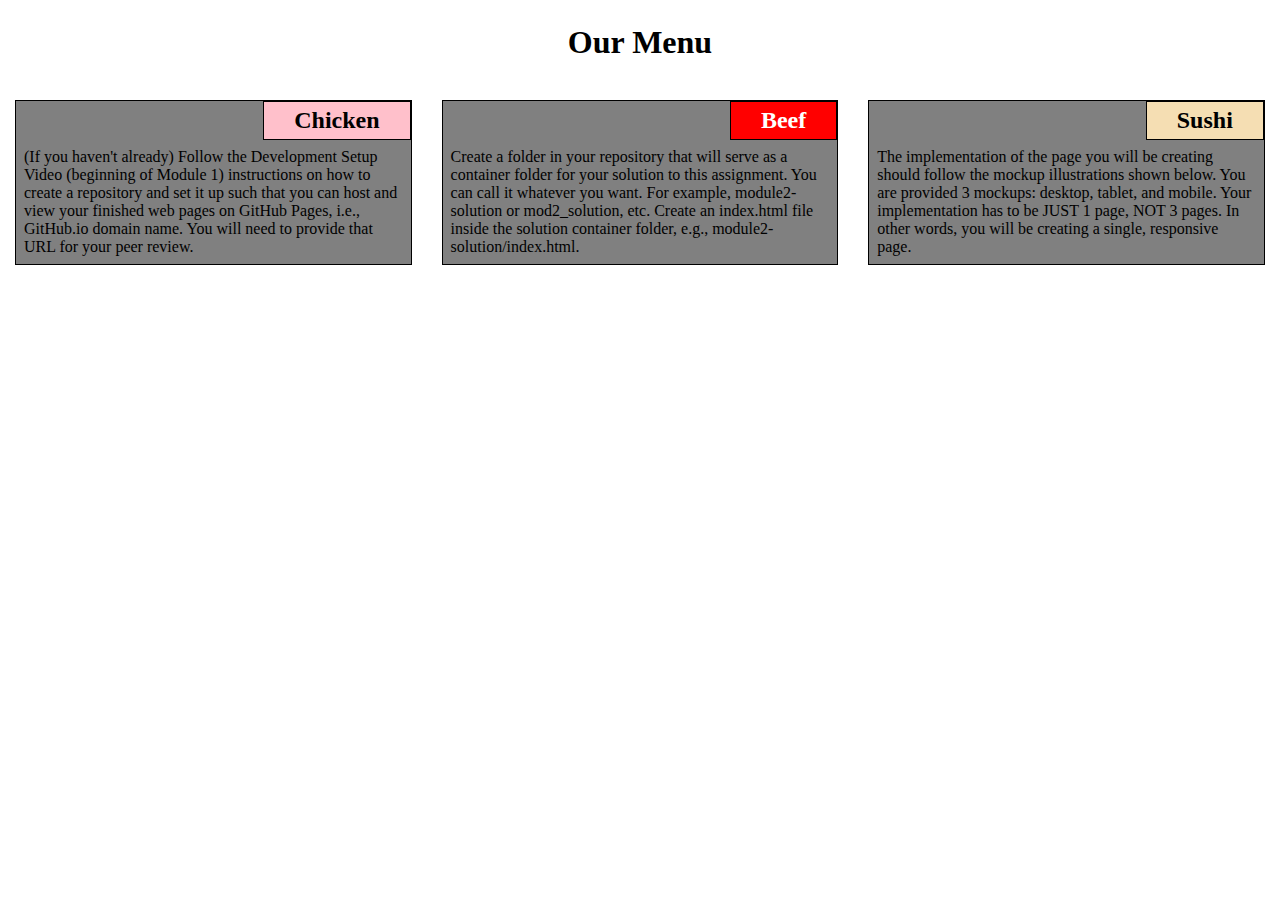
<file: html-css-js/module2-solution/index.html>
<!DOCTYPE html>
<html lang="en">
  <head>
    <meta charset="UTF-8" />
    <meta http-equiv="X-UA-Compatible" content="IE=edge" />
    <meta name="viewport" content="width=device-width, initial-scale=1.0" />
    <link rel="stylesheet" href="css/index.css" />
    <title>Module2 solution</title>
  </head>
  <body>
    <h1>Our Menu</h1>

    <section class="col-lg-4 col-md-6 col-sm-12">
      <div>
        <h2 class="title title-1">Chicken</h2>
        <p class="content">
          (If you haven't already) Follow the Development Setup Video (beginning
          of Module 1) instructions on how to create a repository and set it up
          such that you can host and view your finished web pages on GitHub
          Pages, i.e., GitHub.io domain name. You will need to provide that URL
          for your peer review.
        </p>
      </div>
    </section>
    <section class="col-lg-4 col-md-6 col-sm-12">
      <div>
        <h2 class="title title-2">Beef</h2>
        <p class="content">
          Create a folder in your repository that will serve as a container
          folder for your solution to this assignment. You can call it whatever
          you want. For example, module2-solution or mod2_solution, etc. Create
          an index.html file inside the solution container folder, e.g.,
          module2-solution/index.html.
        </p>
      </div>
    </section>
    <section class="col-lg-4 col-md-12 col-sm-12">
      <div>
        <h2 class="title title-3">Sushi</h2>
        <p class="content">
          The implementation of the page you will be creating should follow the
          mockup illustrations shown below. You are provided 3 mockups: desktop,
          tablet, and mobile. Your implementation has to be JUST 1 page, NOT 3
          pages. In other words, you will be creating a single, responsive page.
        </p>
      </div>
    </section>
  </body>
</html>
</file>
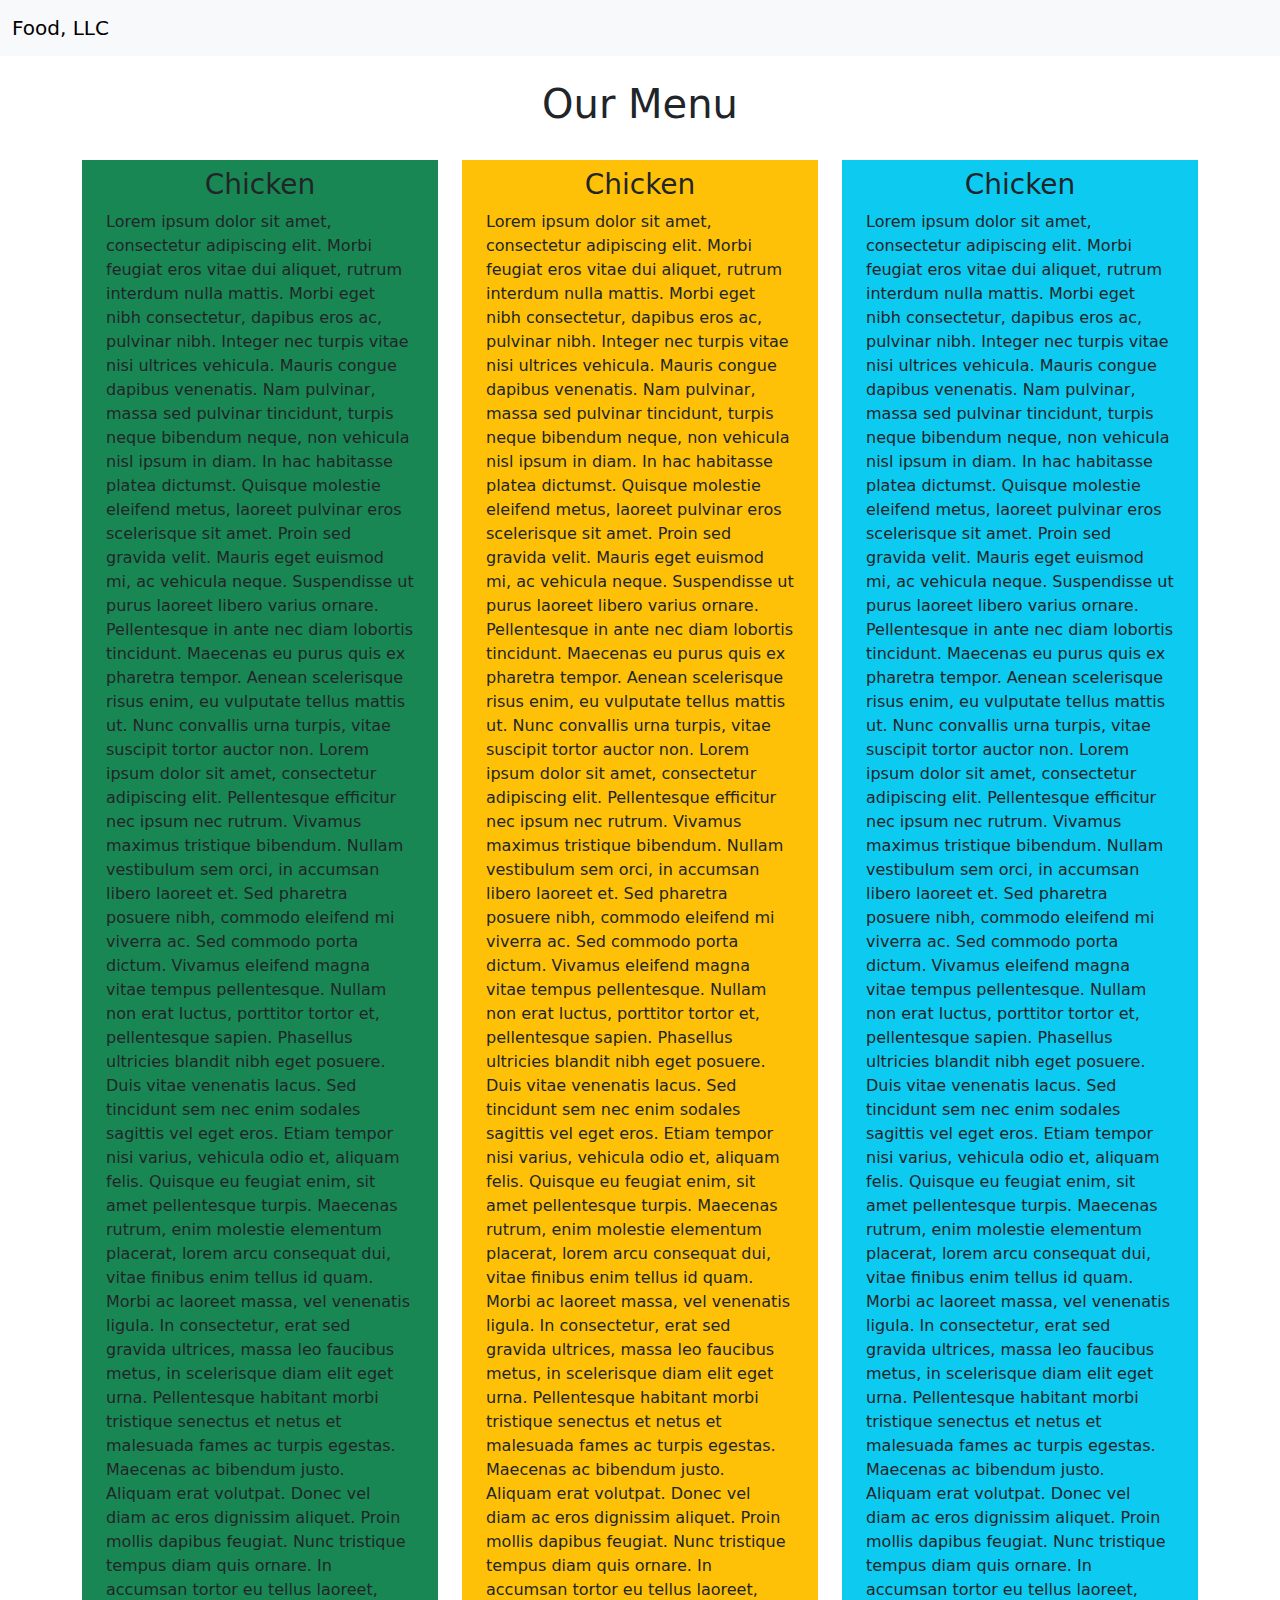
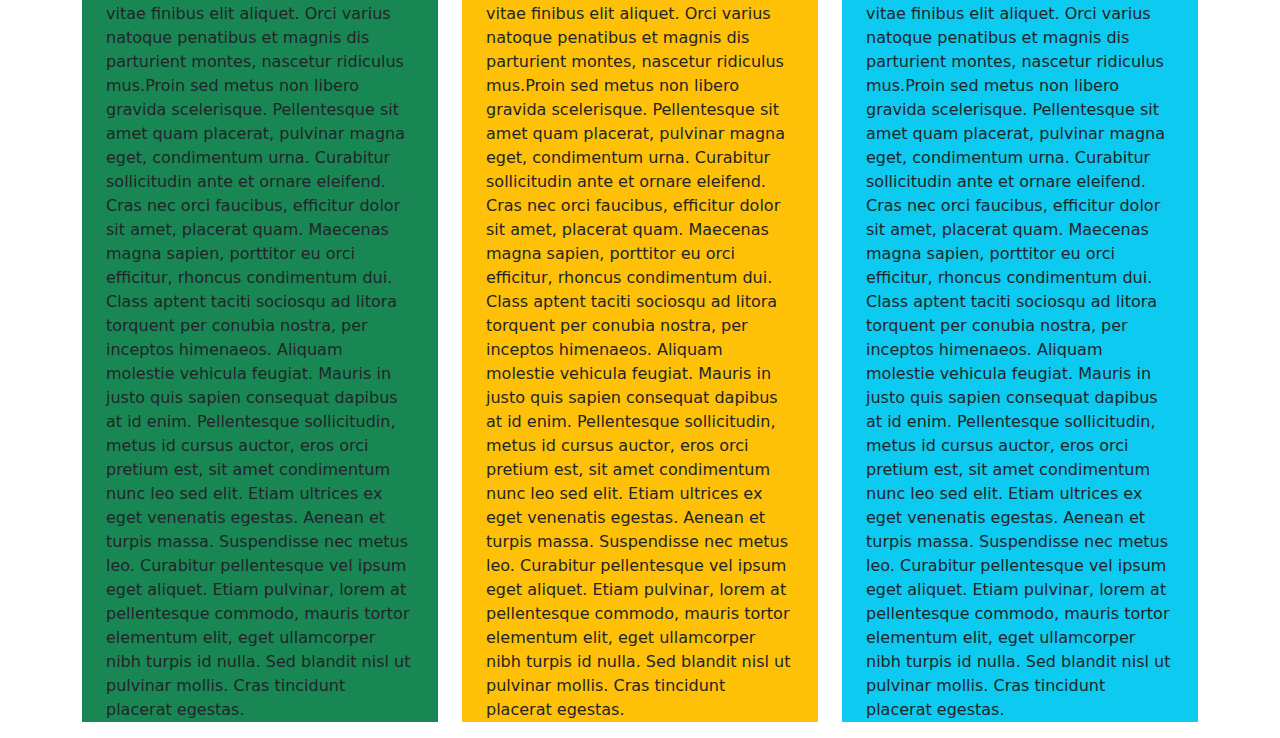
<file: html-css-js/module3-solution/index.html>
<!DOCTYPE html>
<html lang="en">
  <head>
    <meta charset="UTF-8" />
    <meta http-equiv="X-UA-Compatible" content="IE=edge" />
    <meta name="viewport" content="width=device-width, initial-scale=1.0" />
    <link rel="stylesheet" href="css/bootstrap.css" />
    <title>Document</title>
  </head>
  <body>
    <nav class="navbar navbar-expand-lg bg-body-tertiary">
      <div class="container-fluid">
        <a class="navbar-brand" href="#">Food, LLC</a>
        <button
          class="navbar-toggler"
          type="button"
          data-bs-toggle="collapse"
          data-bs-target="#navbarSupportedContent"
          aria-controls="navbarSupportedContent"
          aria-expanded="false"
          aria-label="Toggle navigation"
        >
          <span class="navbar-toggler-icon"></span>
        </button>
        <div class="collapse navbar-collapse" id="navbarSupportedContent">
          <ul class="navbar-nav me-auto mb-2 mb-lg-0 d-block d-lg-none">
            <li class="nav-item">
              <a class="nav-link text-center" href="#chicken">Chicken</a>
            </li>
            <li class="nav-item">
              <a class="nav-link text-center" href="#beef">Beef</a>
            </li>
            <li class="nav-item">
              <a class="nav-link text-center" href="#sushi">Sushi</a>
            </li>
          </ul>
        </div>
      </div>
    </nav>

    <section class="container">
      <h1 class="pt-4 text-center">Our Menu</h1>

      <div class="pt-4 row">
        <div class="col-md-4 col-sm-6 col-xs-12">
          <article class="px-4 bg-success">
            <h3 class="pt-2 text-center">Chicken</h3>
            <p>
              Lorem ipsum dolor sit amet, consectetur adipiscing elit. Morbi
              feugiat eros vitae dui aliquet, rutrum interdum nulla mattis.
              Morbi eget nibh consectetur, dapibus eros ac, pulvinar nibh.
              Integer nec turpis vitae nisi ultrices vehicula. Mauris congue
              dapibus venenatis. Nam pulvinar, massa sed pulvinar tincidunt,
              turpis neque bibendum neque, non vehicula nisl ipsum in diam. In
              hac habitasse platea dictumst. Quisque molestie eleifend metus,
              laoreet pulvinar eros scelerisque sit amet. Proin sed gravida
              velit. Mauris eget euismod mi, ac vehicula neque. Suspendisse ut
              purus laoreet libero varius ornare. Pellentesque in ante nec diam
              lobortis tincidunt. Maecenas eu purus quis ex pharetra tempor.
              Aenean scelerisque risus enim, eu vulputate tellus mattis ut. Nunc
              convallis urna turpis, vitae suscipit tortor auctor non. Lorem
              ipsum dolor sit amet, consectetur adipiscing elit. Pellentesque
              efficitur nec ipsum nec rutrum. Vivamus maximus tristique
              bibendum. Nullam vestibulum sem orci, in accumsan libero laoreet
              et. Sed pharetra posuere nibh, commodo eleifend mi viverra ac. Sed
              commodo porta dictum. Vivamus eleifend magna vitae tempus
              pellentesque. Nullam non erat luctus, porttitor tortor et,
              pellentesque sapien. Phasellus ultricies blandit nibh eget
              posuere. Duis vitae venenatis lacus. Sed tincidunt sem nec enim
              sodales sagittis vel eget eros. Etiam tempor nisi varius, vehicula
              odio et, aliquam felis. Quisque eu feugiat enim, sit amet
              pellentesque turpis. Maecenas rutrum, enim molestie elementum
              placerat, lorem arcu consequat dui, vitae finibus enim tellus id
              quam. Morbi ac laoreet massa, vel venenatis ligula. In
              consectetur, erat sed gravida ultrices, massa leo faucibus metus,
              in scelerisque diam elit eget urna. Pellentesque habitant morbi
              tristique senectus et netus et malesuada fames ac turpis egestas.
              Maecenas ac bibendum justo. Aliquam erat volutpat. Donec vel diam
              ac eros dignissim aliquet. Proin mollis dapibus feugiat. Nunc
              tristique tempus diam quis ornare. In accumsan tortor eu tellus
              laoreet, vitae finibus elit aliquet. Orci varius natoque penatibus
              et magnis dis parturient montes, nascetur ridiculus mus.Proin sed
              metus non libero gravida scelerisque. Pellentesque sit amet quam
              placerat, pulvinar magna eget, condimentum urna. Curabitur
              sollicitudin ante et ornare eleifend. Cras nec orci faucibus,
              efficitur dolor sit amet, placerat quam. Maecenas magna sapien,
              porttitor eu orci efficitur, rhoncus condimentum dui. Class aptent
              taciti sociosqu ad litora torquent per conubia nostra, per
              inceptos himenaeos. Aliquam molestie vehicula feugiat. Mauris in
              justo quis sapien consequat dapibus at id enim. Pellentesque
              sollicitudin, metus id cursus auctor, eros orci pretium est, sit
              amet condimentum nunc leo sed elit. Etiam ultrices ex eget
              venenatis egestas. Aenean et turpis massa. Suspendisse nec metus
              leo. Curabitur pellentesque vel ipsum eget aliquet. Etiam
              pulvinar, lorem at pellentesque commodo, mauris tortor elementum
              elit, eget ullamcorper nibh turpis id nulla. Sed blandit nisl ut
              pulvinar mollis. Cras tincidunt placerat egestas.
            </p>
          </article>
        </div>

        <div class="col-md-4 col-sm-6 col-xs-12">
          <article class="px-4 bg-warning">
            <h3 class="pt-2 text-center">Chicken</h3>
            <p>
              Lorem ipsum dolor sit amet, consectetur adipiscing elit. Morbi
              feugiat eros vitae dui aliquet, rutrum interdum nulla mattis.
              Morbi eget nibh consectetur, dapibus eros ac, pulvinar nibh.
              Integer nec turpis vitae nisi ultrices vehicula. Mauris congue
              dapibus venenatis. Nam pulvinar, massa sed pulvinar tincidunt,
              turpis neque bibendum neque, non vehicula nisl ipsum in diam. In
              hac habitasse platea dictumst. Quisque molestie eleifend metus,
              laoreet pulvinar eros scelerisque sit amet. Proin sed gravida
              velit. Mauris eget euismod mi, ac vehicula neque. Suspendisse ut
              purus laoreet libero varius ornare. Pellentesque in ante nec diam
              lobortis tincidunt. Maecenas eu purus quis ex pharetra tempor.
              Aenean scelerisque risus enim, eu vulputate tellus mattis ut. Nunc
              convallis urna turpis, vitae suscipit tortor auctor non. Lorem
              ipsum dolor sit amet, consectetur adipiscing elit. Pellentesque
              efficitur nec ipsum nec rutrum. Vivamus maximus tristique
              bibendum. Nullam vestibulum sem orci, in accumsan libero laoreet
              et. Sed pharetra posuere nibh, commodo eleifend mi viverra ac. Sed
              commodo porta dictum. Vivamus eleifend magna vitae tempus
              pellentesque. Nullam non erat luctus, porttitor tortor et,
              pellentesque sapien. Phasellus ultricies blandit nibh eget
              posuere. Duis vitae venenatis lacus. Sed tincidunt sem nec enim
              sodales sagittis vel eget eros. Etiam tempor nisi varius, vehicula
              odio et, aliquam felis. Quisque eu feugiat enim, sit amet
              pellentesque turpis. Maecenas rutrum, enim molestie elementum
              placerat, lorem arcu consequat dui, vitae finibus enim tellus id
              quam. Morbi ac laoreet massa, vel venenatis ligula. In
              consectetur, erat sed gravida ultrices, massa leo faucibus metus,
              in scelerisque diam elit eget urna. Pellentesque habitant morbi
              tristique senectus et netus et malesuada fames ac turpis egestas.
              Maecenas ac bibendum justo. Aliquam erat volutpat. Donec vel diam
              ac eros dignissim aliquet. Proin mollis dapibus feugiat. Nunc
              tristique tempus diam quis ornare. In accumsan tortor eu tellus
              laoreet, vitae finibus elit aliquet. Orci varius natoque penatibus
              et magnis dis parturient montes, nascetur ridiculus mus.Proin sed
              metus non libero gravida scelerisque. Pellentesque sit amet quam
              placerat, pulvinar magna eget, condimentum urna. Curabitur
              sollicitudin ante et ornare eleifend. Cras nec orci faucibus,
              efficitur dolor sit amet, placerat quam. Maecenas magna sapien,
              porttitor eu orci efficitur, rhoncus condimentum dui. Class aptent
              taciti sociosqu ad litora torquent per conubia nostra, per
              inceptos himenaeos. Aliquam molestie vehicula feugiat. Mauris in
              justo quis sapien consequat dapibus at id enim. Pellentesque
              sollicitudin, metus id cursus auctor, eros orci pretium est, sit
              amet condimentum nunc leo sed elit. Etiam ultrices ex eget
              venenatis egestas. Aenean et turpis massa. Suspendisse nec metus
              leo. Curabitur pellentesque vel ipsum eget aliquet. Etiam
              pulvinar, lorem at pellentesque commodo, mauris tortor elementum
              elit, eget ullamcorper nibh turpis id nulla. Sed blandit nisl ut
              pulvinar mollis. Cras tincidunt placerat egestas.
            </p>
          </article>
        </div>

        <div class="col-md-4 col-sm-12 col-xs-12">
          <article class="px-4 bg-info">
            <h3 class="pt-2 text-center">Chicken</h3>
            <p>
              Lorem ipsum dolor sit amet, consectetur adipiscing elit. Morbi
              feugiat eros vitae dui aliquet, rutrum interdum nulla mattis.
              Morbi eget nibh consectetur, dapibus eros ac, pulvinar nibh.
              Integer nec turpis vitae nisi ultrices vehicula. Mauris congue
              dapibus venenatis. Nam pulvinar, massa sed pulvinar tincidunt,
              turpis neque bibendum neque, non vehicula nisl ipsum in diam. In
              hac habitasse platea dictumst. Quisque molestie eleifend metus,
              laoreet pulvinar eros scelerisque sit amet. Proin sed gravida
              velit. Mauris eget euismod mi, ac vehicula neque. Suspendisse ut
              purus laoreet libero varius ornare. Pellentesque in ante nec diam
              lobortis tincidunt. Maecenas eu purus quis ex pharetra tempor.
              Aenean scelerisque risus enim, eu vulputate tellus mattis ut. Nunc
              convallis urna turpis, vitae suscipit tortor auctor non. Lorem
              ipsum dolor sit amet, consectetur adipiscing elit. Pellentesque
              efficitur nec ipsum nec rutrum. Vivamus maximus tristique
              bibendum. Nullam vestibulum sem orci, in accumsan libero laoreet
              et. Sed pharetra posuere nibh, commodo eleifend mi viverra ac. Sed
              commodo porta dictum. Vivamus eleifend magna vitae tempus
              pellentesque. Nullam non erat luctus, porttitor tortor et,
              pellentesque sapien. Phasellus ultricies blandit nibh eget
              posuere. Duis vitae venenatis lacus. Sed tincidunt sem nec enim
              sodales sagittis vel eget eros. Etiam tempor nisi varius, vehicula
              odio et, aliquam felis. Quisque eu feugiat enim, sit amet
              pellentesque turpis. Maecenas rutrum, enim molestie elementum
              placerat, lorem arcu consequat dui, vitae finibus enim tellus id
              quam. Morbi ac laoreet massa, vel venenatis ligula. In
              consectetur, erat sed gravida ultrices, massa leo faucibus metus,
              in scelerisque diam elit eget urna. Pellentesque habitant morbi
              tristique senectus et netus et malesuada fames ac turpis egestas.
              Maecenas ac bibendum justo. Aliquam erat volutpat. Donec vel diam
              ac eros dignissim aliquet. Proin mollis dapibus feugiat. Nunc
              tristique tempus diam quis ornare. In accumsan tortor eu tellus
              laoreet, vitae finibus elit aliquet. Orci varius natoque penatibus
              et magnis dis parturient montes, nascetur ridiculus mus.Proin sed
              metus non libero gravida scelerisque. Pellentesque sit amet quam
              placerat, pulvinar magna eget, condimentum urna. Curabitur
              sollicitudin ante et ornare eleifend. Cras nec orci faucibus,
              efficitur dolor sit amet, placerat quam. Maecenas magna sapien,
              porttitor eu orci efficitur, rhoncus condimentum dui. Class aptent
              taciti sociosqu ad litora torquent per conubia nostra, per
              inceptos himenaeos. Aliquam molestie vehicula feugiat. Mauris in
              justo quis sapien consequat dapibus at id enim. Pellentesque
              sollicitudin, metus id cursus auctor, eros orci pretium est, sit
              amet condimentum nunc leo sed elit. Etiam ultrices ex eget
              venenatis egestas. Aenean et turpis massa. Suspendisse nec metus
              leo. Curabitur pellentesque vel ipsum eget aliquet. Etiam
              pulvinar, lorem at pellentesque commodo, mauris tortor elementum
              elit, eget ullamcorper nibh turpis id nulla. Sed blandit nisl ut
              pulvinar mollis. Cras tincidunt placerat egestas.
            </p>
          </article>
        </div>
      </div>
    </section>

    <script src="js/bootstrap.js"></script>
  </body>
</html>
</file>
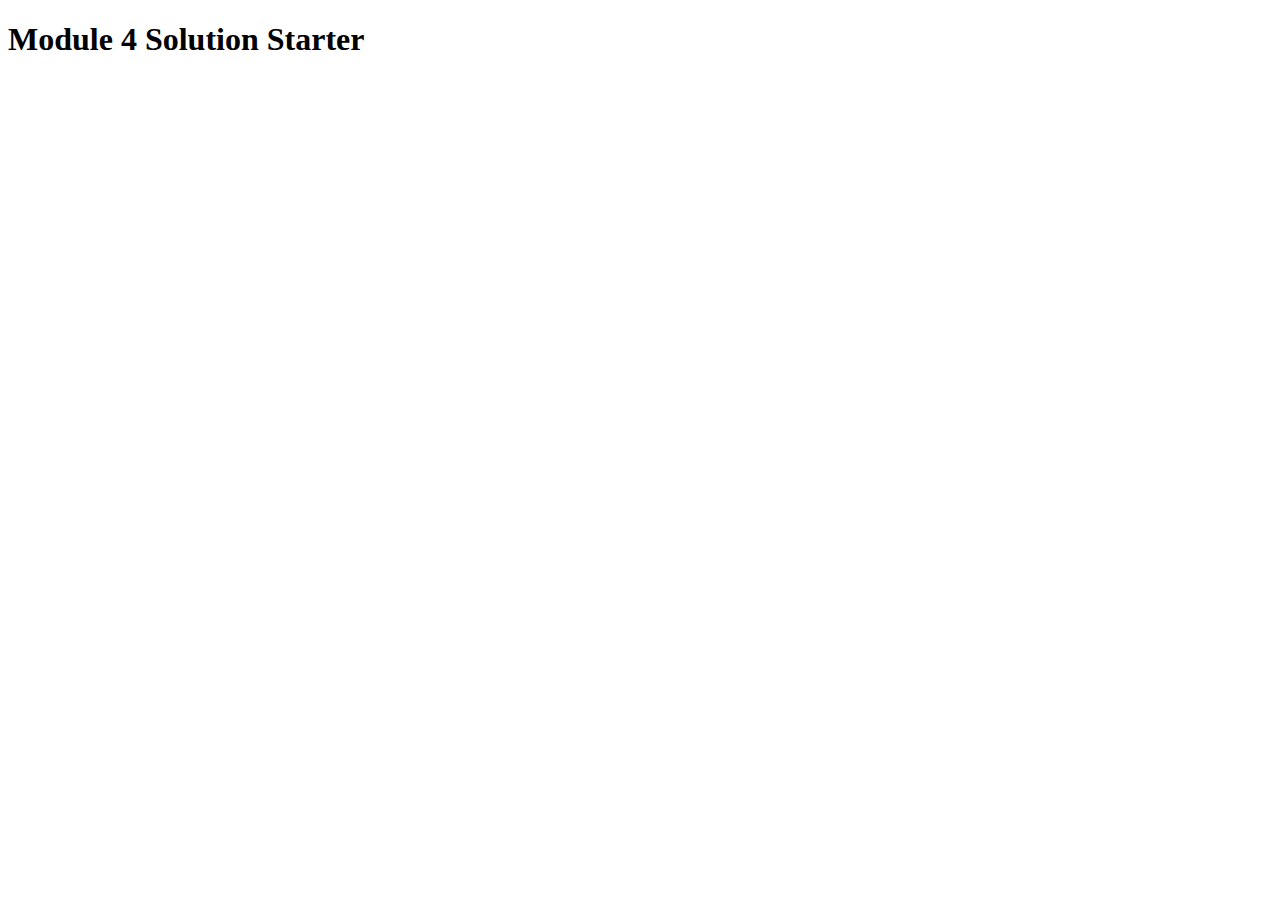
<file: html-css-js/module4-solution/index.html>
<!DOCTYPE html>
<html>
<head>
  <meta charset="utf-8">
  <title>Module 4 Solution Starter</title>
  <script>
    var names = []; // DO NOT REMOVE
  </script>
  <script src="SpeakHello.js"></script>
  <script src="SpeakGoodBye.js"></script>
  <script src="script.js"></script>
</head>
<body>
  <h1>Module 4 Solution Starter</h1>
</body>
</html>
</file>
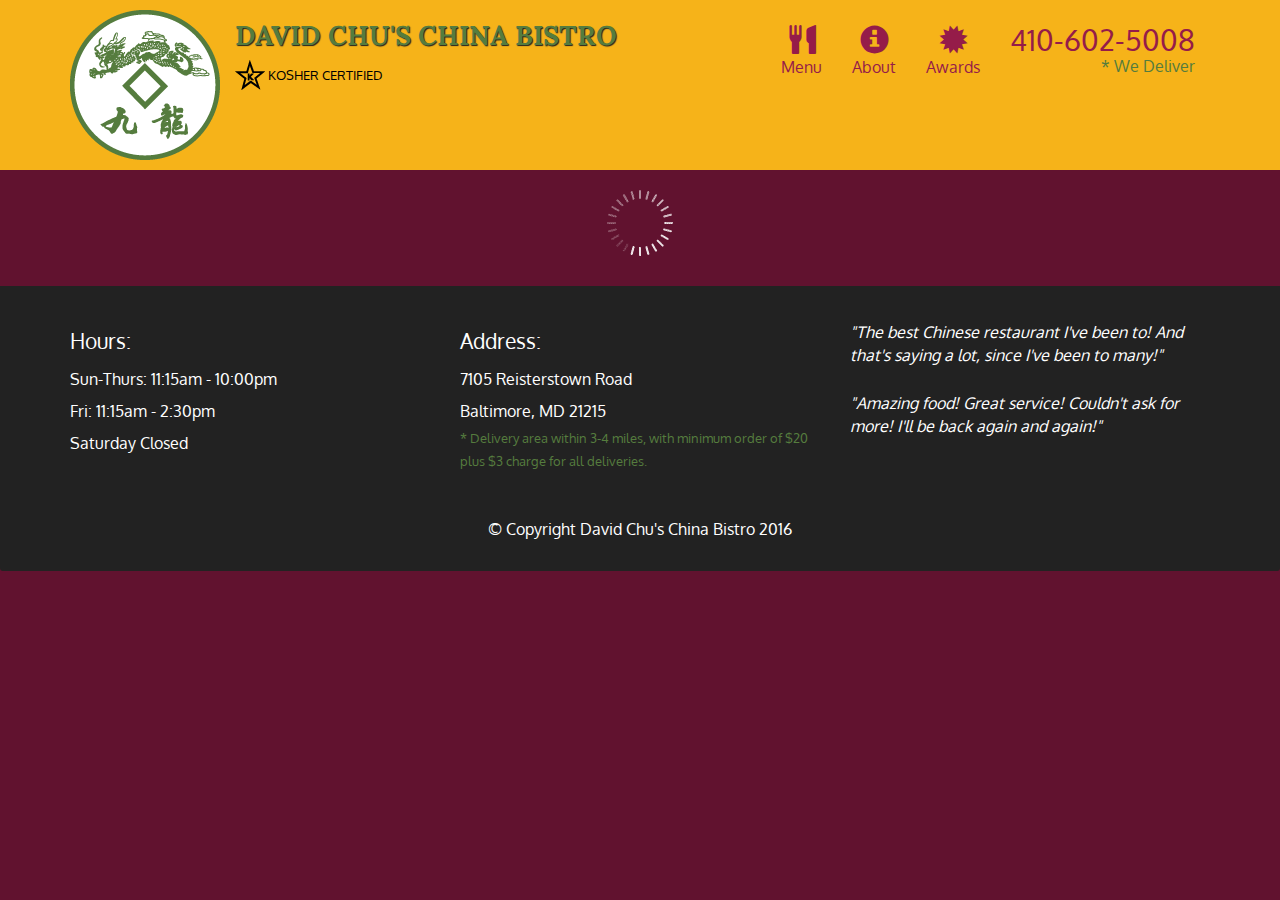
<file: html-css-js/module5-solution/index.html>
<!doctype html>
<html lang="en">
  <head>
    <meta charset="utf-8">
    <meta http-equiv="X-UA-Compatible" content="IE=edge">
    <meta name="viewport" content="width=device-width, initial-scale=1">
    <title>David Chu's China Bistro</title>
    <link rel="stylesheet" href="css/bootstrap.min.css">
    <link rel="stylesheet" href="css/styles.css">
    <link href='https://fonts.googleapis.com/css?family=Oxygen:400,300,700' rel='stylesheet' type='text/css'>
    <link href='https://fonts.googleapis.com/css?family=Lora' rel='stylesheet' type='text/css'>
  </head>
<body>
  <header>
    <nav id="header-nav" class="navbar navbar-default">
      <div class="container">
        <div class="navbar-header">
          <a href="index.html" class="pull-left visible-md visible-lg">
            <div id="logo-img" alt="Logo image"></div>
          </a>

          <div class="navbar-brand">
            <a href="index.html"><h1>David Chu's China Bistro</h1></a>
            <p>
              <img src="images/star-k-logo.png" alt="Kosher certification">
              <span>Kosher Certified</span>
            </p>
          </div>

          <button id="navbarToggle" type="button" class="navbar-toggle collapsed" data-toggle="collapse" data-target="#collapsable-nav" aria-expanded="false">
            <span class="sr-only">Toggle navigation</span>
            <span class="icon-bar"></span>
            <span class="icon-bar"></span>
            <span class="icon-bar"></span>
          </button>
        </div>
        
        <div id="collapsable-nav" class="collapse navbar-collapse">
           <ul id="nav-list" class="nav navbar-nav navbar-right">
            <li id="navHomeButton" class="visible-xs active">
              <a href="index.html">
                <span class="glyphicon glyphicon-home"></span> Home</a>
            </li>
            <li id="navMenuButton">
              <a href="#" onclick="$dc.loadMenuCategories();">
                <span class="glyphicon glyphicon-cutlery"></span><br class="hidden-xs"> Menu</a>
            </li>
            <li>
              <a href="#">
                <span class="glyphicon glyphicon-info-sign"></span><br class="hidden-xs"> About</a>
            </li>
            <li>
              <a href="#">
                <span class="glyphicon glyphicon-certificate"></span><br class="hidden-xs"> Awards</a>
            </li>
            <li id="phone" class="hidden-xs">
              <a href="tel:410-602-5008">
                <span>410-602-5008</span></a><div>* We Deliver</div>
            </li>
          </ul><!-- #nav-list -->
        </div><!-- .collapse .navbar-collapse -->
      </div><!-- .container -->
    </nav><!-- #header-nav -->
  </header>

  <div id="call-btn" class="visible-xs">
    <a class="btn" href="tel:410-602-5008">
    <span class="glyphicon glyphicon-earphone"></span>
    410-602-5008
    </a>
  </div>
  <div id="xs-deliver" class="text-center visible-xs">* We Deliver</div>

  <div id="main-content" class="container"></div>

  <footer class="panel-footer">
    <div class="container">
      <div class="row">
        <section id="hours" class="col-sm-4">
          <span>Hours:</span><br>
          Sun-Thurs: 11:15am - 10:00pm<br>
          Fri: 11:15am - 2:30pm<br>
          Saturday Closed
          <hr class="visible-xs">
        </section>
        <section id="address" class="col-sm-4">
          <span>Address:</span><br>
          7105 Reisterstown Road<br>
          Baltimore, MD 21215
          <p>* Delivery area within 3-4 miles, with minimum order of $20 plus $3 charge for all deliveries.</p>
          <hr class="visible-xs">
        </section>
        <section id="testimonials" class="col-sm-4">
          <p>"The best Chinese restaurant I've been to! And that's saying a lot, since I've been to many!"</p>
          <p>"Amazing food! Great service! Couldn't ask for more! I'll be back again and again!"</p>
        </section>
      </div>
      <div class="text-center">&copy; Copyright David Chu's China Bistro 2016</div>
    </div>
  </footer>

  <!-- jQuery (Bootstrap JS plugins depend on it) -->
  <script src="js/jquery-2.1.4.min.js"></script>
  <script src="js/bootstrap.min.js"></script>
  <script src="js/ajax-utils.js"></script>
  <script src="js/script.js"></script>
</body>
</html>
</file>
<file: html-css-js/module2-solution/css/index.css>
* {
  margin: 0;
  padding: 0;
  box-sizing: border-box;
}

h1 {
  padding: 24px 0;
  text-align: center;
  font-weight: bold;
}

section{
    padding: 15px;
}

div{
    position: relative;
    background: gray;
    border: 1px solid black;
    width: 100%;
}

h2.title{
    padding: 5px 30px;
    float: right;
    border: 1px solid black;
}

h2.title-1{
    background: pink;
}

h2.title-2{
    background: red;
    color: white;
}

h2.title-3{
    background: wheat;
}

p{
    clear: right;
    padding: 8px;
}

/*desktop version*/
@media (min-width: 992px) {
  .col-lg-4 {
    float: left;
    width: 33.33%;
  }
}

/*tablet version*/
@media (min-width: 768px) and (max-width: 991px) {
  .col-md-6 {
    float: left;
    width: 50%;
    margin: 0 auto;
  }

  .col-md-12 {
    float: left;
    width: 100%;
    margin: 0 auto;
  }
}

/*mobile version*/
@media (max-width: 767px) {
  .col-sm-12 {
    float: left;
    width: 100%;
  }
}
</file>
<file: html-css-js/module5-solution/css/styles.css>
body {
  font-size: 16px;
  color: #fff;
  background-color: #61122f;
  font-family: 'Oxygen', sans-serif;
}

/** HEADER **/
#header-nav {
  background-color: #f6b319;
  border-radius: 0;
  border: 0;
}

#logo-img {
  background: url('../images/restaurant-logo_large.png') no-repeat;
  width: 150px;
  height: 150px;
  margin: 10px 15px 10px 0;
}

.navbar-brand {
  padding-top: 25px;
}
.navbar-brand h1 { /* Restaurant name */
  font-family: 'Lora', serif;
  color: #557c3e;
  font-size: 1.5em;
  text-transform: uppercase;
  font-weight: bold;
  text-shadow: 1px 1px 1px #222;
  margin-top: 0;
  margin-bottom: 0;
  line-height: .75;
}
.navbar-brand a:hover, .navbar-brand a:focus {
  text-decoration: none;
}
.navbar-brand p { /* Kosher cert */
  color: #000;
  text-transform: uppercase;
  font-size: .7em;
  margin-top: 15px;
}
.navbar-brand p span { /* Star-K */
  vertical-align: middle;
}

#nav-list {
  margin-top: 10px;
}
#nav-list a {
  color: #951C49;
  text-align: center;
}
#nav-list a:hover {
  background: #E7E7E7;
}
#nav-list a span {
  font-size: 1.8em;
}

#phone {
  margin-top: 5px;
}
#phone a { /* Phone number */
  text-align: right;
  padding-bottom: 0;
}
#phone div { /* We Deliver */
  color: #557c3e;
  text-align: right;
  padding-right: 15px;
}

.navbar-header button.navbar-toggle, .navbar-header .icon-bar {
  border: 1px solid #61122f;
}
.navbar-header button.navbar-toggle {
  clear: both;
  margin-top: -30px;
}
/* END HEADER */

/* FOOTER */
.panel-footer {
  margin-top: 30px;
  padding-top: 35px;
  padding-bottom: 30px;
  background-color: #222;
  border-top: 0;
}
.panel-footer div.row {
  margin-bottom: 35px;
}
#hours, #address {
  line-height: 2;
}
#hours > span, #address > span {
  font-size: 1.3em;
}
#address p {
  color: #557c3e;
  font-size: .8em;
  line-height: 1.8;
}
#testimonials {
  font-style: italic;
}
#testimonials p:nth-child(2) {
  margin-top: 25px;
}
/* END FOOTER */



/* HOME PAGE */
.container .jumbotron {
  box-shadow: 0 0 50px #3F0C1F;
  border: 2px solid #3F0C1F;
}

#menu-tile, #specials-tile, #map-tile {
  height: 250px;
  width: 100%;
  margin-bottom: 15px;
  position: relative;
  border: 2px solid #3F0C1F;
  overflow: hidden;
}
#menu-tile:hover, #specials-tile:hover, #map-tile:hover {
  box-shadow: 0 1px 5px 1px #cccccc;
}
#menu-tile {
  background: url('../images/menu-tile.jpg') no-repeat;
  background-position: center;
}
#specials-tile {
  background: url('../images/specials-tile.jpg') no-repeat;
  background-position: center;
}
#menu-tile span, #specials-tile span, #map-tile span {
  position: absolute;
  bottom: 0;
  right: 0;
  width: 100%;
  text-align: center;
  font-size: 1.6em;
  text-transform: uppercase;
  background-color: #000;
  color: #fff;
  opacity: .8;
}
/* END HOME PAGE */

/* MENU CATEGORIES PAGE */
.category-tile { 
  position: relative;
  border: 2px solid #3F0C1F;
  overflow: hidden;
  width: 200px;
  height: 200px;
  margin: 0 auto 15px;
}
.category-tile span {
  position: absolute;
  bottom: 0;
  right: 0;
  width: 100%;
  text-align: center;
  font-size: 1.2em;
  text-transform: uppercase;
  background-color: #000;
  color: #fff;
  opacity: .8;
}
.category-tile:hover {
  box-shadow: 0 1px 5px 1px #cccccc;
}

#menu-categories-title + div {
  margin-bottom: 50px;
}
/* END MENU CATEGORIES PAGE */

/* SINGLE CATEGORY PAGE */
.menu-item-tile {
  margin-bottom: 25px;
}
.menu-item-tile hr {
  width: 80%;
}
.menu-item-tile .menu-item-price {
  font-size: 1.1em;
  text-align: right;
  margin-top: -15px;
  margin-right: -15px;
}
.menu-item-tile .menu-item-price span {
  font-size: .6em;
}
.menu-item-photo {
  position: relative;
  border: 2px solid #3F0C1F; 
  overflow: hidden;
  padding: 0;
  margin-right: -15px;
  margin-left: auto;
  margin-bottom: 20px;
  max-width: 250px;
}
.menu-item-photo div {
  position: absolute;
  bottom: 0;
  right: 0;
  width: 80px;
  background-color: #557c3e;
  text-align: center;
}
.menu-item-description {
  padding-right: 30px;
}
h3.menu-item-title {
  margin: 0 0 10px;
}
.menu-item-details {
  font-size: .9em;
  font-style: italic;
}
/* END SINGLE CATEGORY PAGE */


/********** Large devices only **********/
@media (min-width: 1200px) {
  .container .jumbotron {
    background: url('../images/jumbotron_1200.jpg') no-repeat;
    height: 675px;
  }
}

/********** Medium devices only **********/
@media (min-width: 992px) and (max-width: 1199px) {
  /* Header */
  #logo-img {
    background: url('../images/restaurant-logo_medium.png') no-repeat;
    width: 100px;
    height: 100px;
    margin: 5px 5px 5px 0;
  }
  /* End Header */

  /* Home Page */
  .container .jumbotron {
    background: url('../images/jumbotron_992.jpg') no-repeat;
    height: 558px;
  }
  /* End Home Page */
}

/********** Small devices only **********/
@media (min-width: 768px) and (max-width: 991px) {
  /* Home Page */
  .container .jumbotron {
    background: url('../images/jumbotron_768.jpg') no-repeat;
    height: 432px;
  }
  /* End Home Page */
}

/********** Extra small devices only **********/
@media (max-width: 767px) {
  /* Header */
  .navbar-brand {
    padding-top: 10px;
    height: 80px;
  }
  .navbar-brand h1 { /* Restaurant name */
    padding-top: 10px;
    font-size: 5vw; /* 1vw = 1% of viewport width */
  }
  .navbar-brand p { /* Kosher cert */
    font-size: .6em;
    margin-top: 12px;
  }
  .navbar-brand p img { /* Star-K */
    height: 20px;
  }

  #collapsable-nav a { /* Collapsed nav menu text */
    font-size: 1.2em;
  }
  #collapsable-nav a span { /* Collapsed nav menu glyph */
    font-size: 1em;
    margin-right: 5px;
  }

  #call-btn > a {
    font-size: 1.5em;
    display: block;
    margin: 0 20px;
    padding: 10px;
    border: 2px solid #fff;
    background-color: #f6b319;
    color: #951c49;
  }
  #xs-deliver {
    margin-top: 5px;
    font-size: .7em;
    letter-spacing: .1em;
    text-transform: uppercase;
  }
  /* End Header */

  /* Footer */
  .panel-footer section {
    margin-bottom: 30px;
    text-align: center;
  }
  .panel-footer section:nth-child(3) {
    margin-bottom: 0; /* margin already exists on the whole row */
  }
  .panel-footer section hr {
    width: 50%;
  }
  /* End Footer */

  /* Home Page */
  .container .jumbotron {
    margin-top: 30px;
    padding: 0;
  }
  #menu-tile, #specials-tile {
    width: 360px;
    margin: 0 auto 15px;
  }

  .menu-item-photo {
    margin-right: auto;
  }
  .menu-item-tile .menu-item-price {
    text-align: center;
  }
  .menu-item-description {
    text-align: center;;
  }
}


/********** Super extra small devices Only :-) (e.g., iPhone 4) **********/
@media (max-width: 479px) {
  /* Header */
  .navbar-brand h1 { /* Restaurant name */
    padding-top: 5px;
    font-size: 6vw;
  }
  /* End Header */
  
  /* Home page */
  #menu-tile, #specials-tile {
    width: 280px;
    margin: 0 auto 15px;
  }

  .col-xxs-12 {
    position: relative;
    min-height: 1px;
    padding-right: 15px;
    padding-left: 15px;
    float: left;
    width: 100%;
  }
}
</file>
